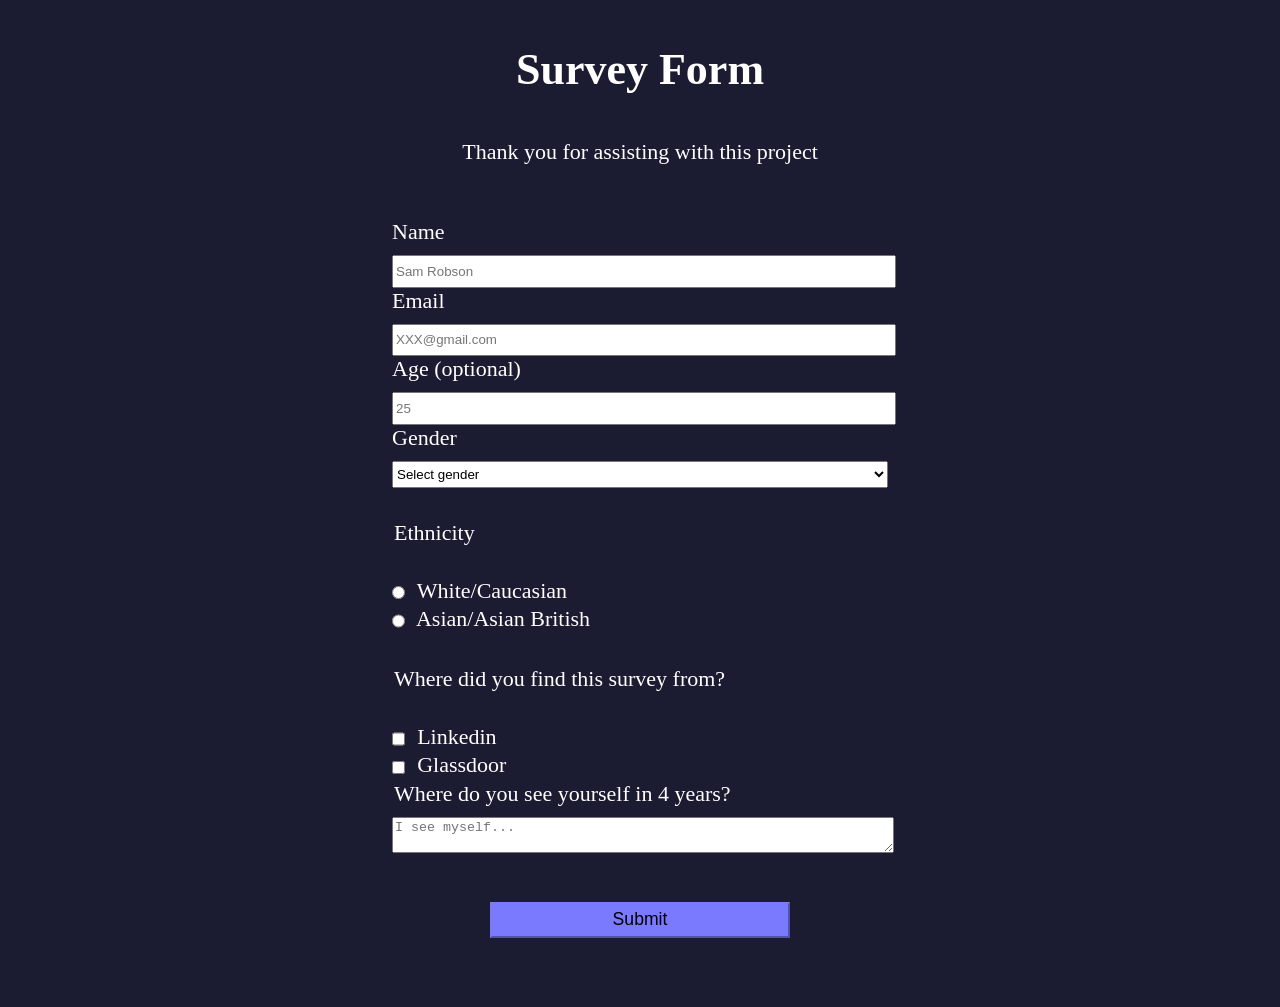
<file: index.html>
<!DOCTYPE html>
<html lang="en">
<link rel="stylesheet" type="text/css" href="styles.css">
  <head>
    <h1 id="title">Survey Form</h1>
    <p id="description"> Thank you for assisting with this project </p>
  </head>
  <body>
    <form id="survey-form">
      <fieldset>
        <label for="name" id="name-label"> Name <input id="name" type="text" placeholder="Sam Robson" required /></label>
        <label for="email" id="email-label"> Email <input id="email" type="email" placeholder="XXX@gmail.com" required /></label>
        <label for="number" id="number-label"> Age (optional) <input id="number" type="number" min="1"   max="100" placeholder="25" /></label>
        <label for="dropdown"> Gender
        <select id="dropdown">
          <option> Select gender </option>
          <option> Female </option>
          <option> Male </option>
          <option> Other </option>
        </select> 
      </label>
      </fieldset>
      <fieldset>
        <legend> Ethnicity </legend>
      <label for="race"><input type="radio" name="ethnicity" id="race" value="white" class="inline"> White/Caucasian </label>
      <label for="race"><input type="radio" name="ethnicity" id="race" value="asian" class="inline"> Asian/Asian British </label>
      </fieldset>
      <fieldset>
        <legend> Where did you find this survey from? </legend>
      <label for="referral"><input type="checkbox" value="linkedin" class="inline" /> Linkedin </label>
      <label for="referral"><input type="checkbox" value="glassdoor" class="inline" /> Glassdoor </label>
      <label for="4years">
        <legend> Where do you see yourself in 4 years? </legend>
         <textarea id="4years" value="4years" placeholder="I see myself..."></textarea>
      </fieldset>
      <button id="submit" type="submit">Submit</button>
    </form>
  </body>
</html>
</file>
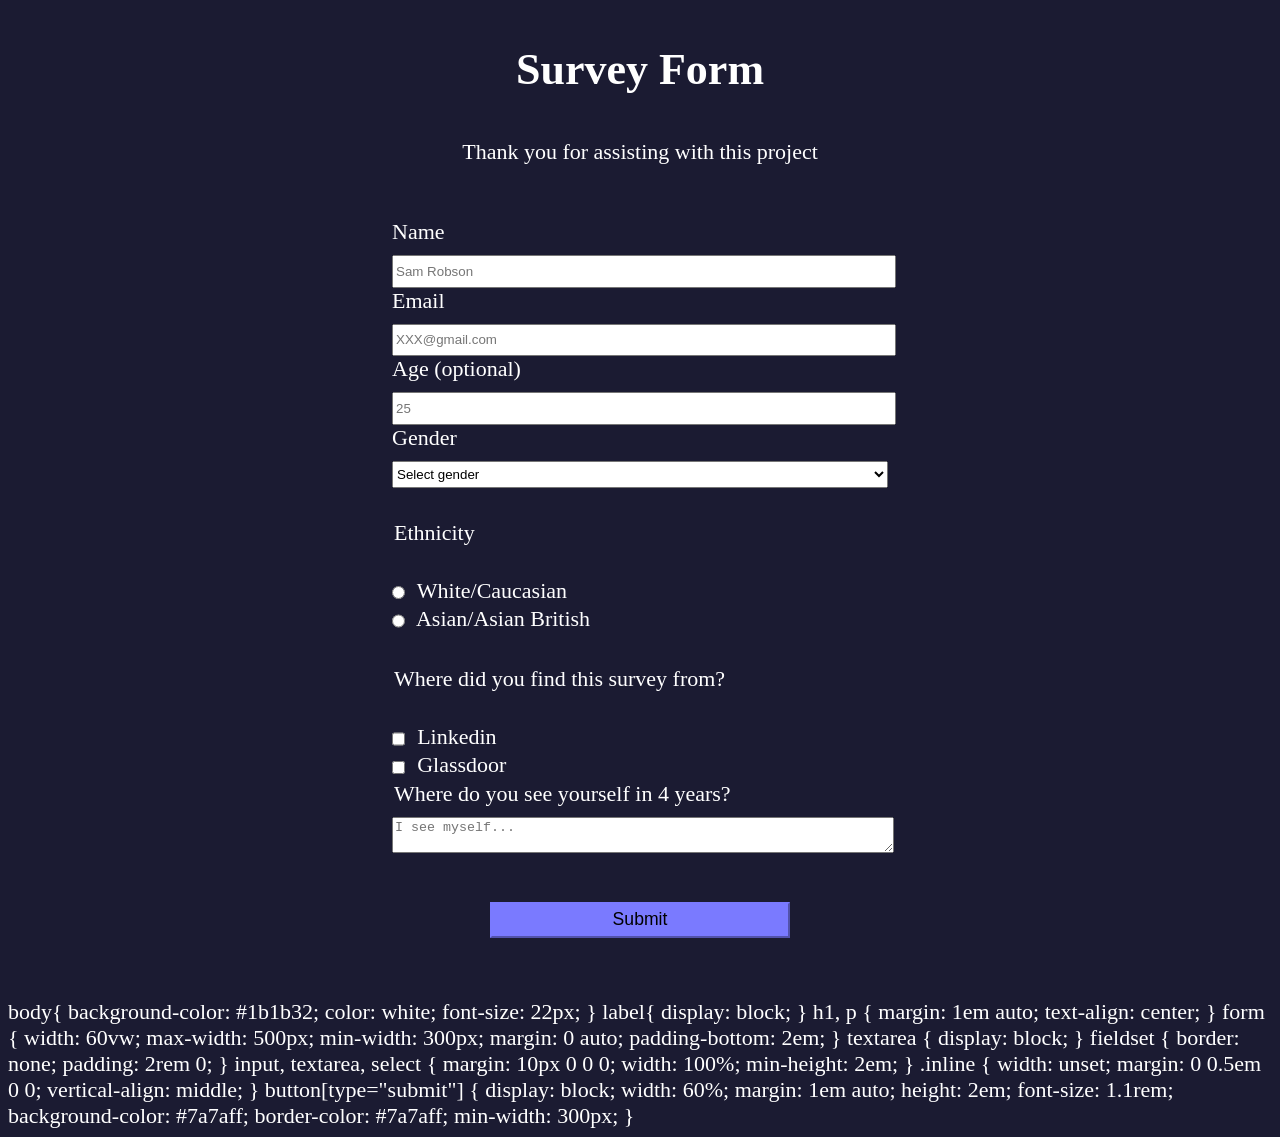
<file: survey.html>
<!DOCTYPE html>
<html lang="en">
<link rel="stylesheet" href="styles.css">
  <head>
    <h1 id="title">Survey Form</h1>
    <p id="description"> Thank you for assisting with this project </p>
  </head>
  <body>
    <form id="survey-form">
      <fieldset>
        <label for="name" id="name-label"> Name <input id="name" type="text" placeholder="Sam Robson" required /></label>
        <label for="email" id="email-label"> Email <input id="email" type="email" placeholder="XXX@gmail.com" required /></label>
        <label for="number" id="number-label"> Age (optional) <input id="number" type="number" min="1"   max="100" placeholder="25" /></label>
        <label for="dropdown"> Gender
        <select id="dropdown">
          <option> Select gender </option>
          <option> Female </option>
          <option> Male </option>
          <option> Other </option>
        </select> 
      </label>
      </fieldset>
      <fieldset>
        <legend> Ethnicity </legend>
      <label for="race"><input type="radio" name="ethnicity" id="race" value="white" class="inline"> White/Caucasian </label>
      <label for="race"><input type="radio" name="ethnicity" id="race" value="asian" class="inline"> Asian/Asian British </label>
      </fieldset>
      <fieldset>
        <legend> Where did you find this survey from? </legend>
      <label for="referral"><input type="checkbox" value="linkedin" class="inline" /> Linkedin </label>
      <label for="referral"><input type="checkbox" value="glassdoor" class="inline" /> Glassdoor </label>
      <label for="4years">
        <legend> Where do you see yourself in 4 years? </legend>
         <textarea id="4years" value="4years" placeholder="I see myself..."></textarea>
      </fieldset>
      <button id="submit" type="submit">Submit</button>
    </form>
  </body>
</html>

body{
    background-color: #1b1b32;
    color: white;
    font-size: 22px;
}

label{
  display: block;
}

h1, p {
  margin: 1em auto;
  text-align: center;
}

form {
  width: 60vw;
  max-width: 500px;
  min-width: 300px;
  margin: 0 auto;
  padding-bottom: 2em;
}

textarea {
  display: block;
}

fieldset {
  border: none;
  padding: 2rem 0;
}

input,
textarea,
select {
  margin: 10px 0 0 0;
  width: 100%;
  min-height: 2em;
}

.inline {
  width: unset;
  margin: 0 0.5em 0 0;
  vertical-align: middle;
}

button[type="submit"] {
  display: block;
  width: 60%;
  margin: 1em auto;
  height: 2em;
  font-size: 1.1rem;
  background-color: #7a7aff;
  border-color: #7a7aff;
  min-width: 300px;
}
</file>
<file: styles.css>
body{
    background-color: #1b1b32;
    color: white;
    font-size: 22px;
}

label{
  display: block;
}

h1, p {
  margin: 1em auto;
  text-align: center;
}

form {
  width: 60vw;
  max-width: 500px;
  min-width: 300px;
  margin: 0 auto;
  padding-bottom: 2em;
}

textarea {
  display: block;
}

fieldset {
  border: none;
  padding: 2rem 0;
}

input,
textarea,
select {
  margin: 10px 0 0 0;
  width: 100%;
  min-height: 2em;
}

.inline {
  width: unset;
  margin: 0 0.5em 0 0;
  vertical-align: middle;
}

button[type="submit"] {
  display: block;
  width: 60%;
  margin: 1em auto;
  height: 2em;
  font-size: 1.1rem;
  background-color: #7a7aff;
  border-color: #7a7aff;
  min-width: 300px;
}
</file>
